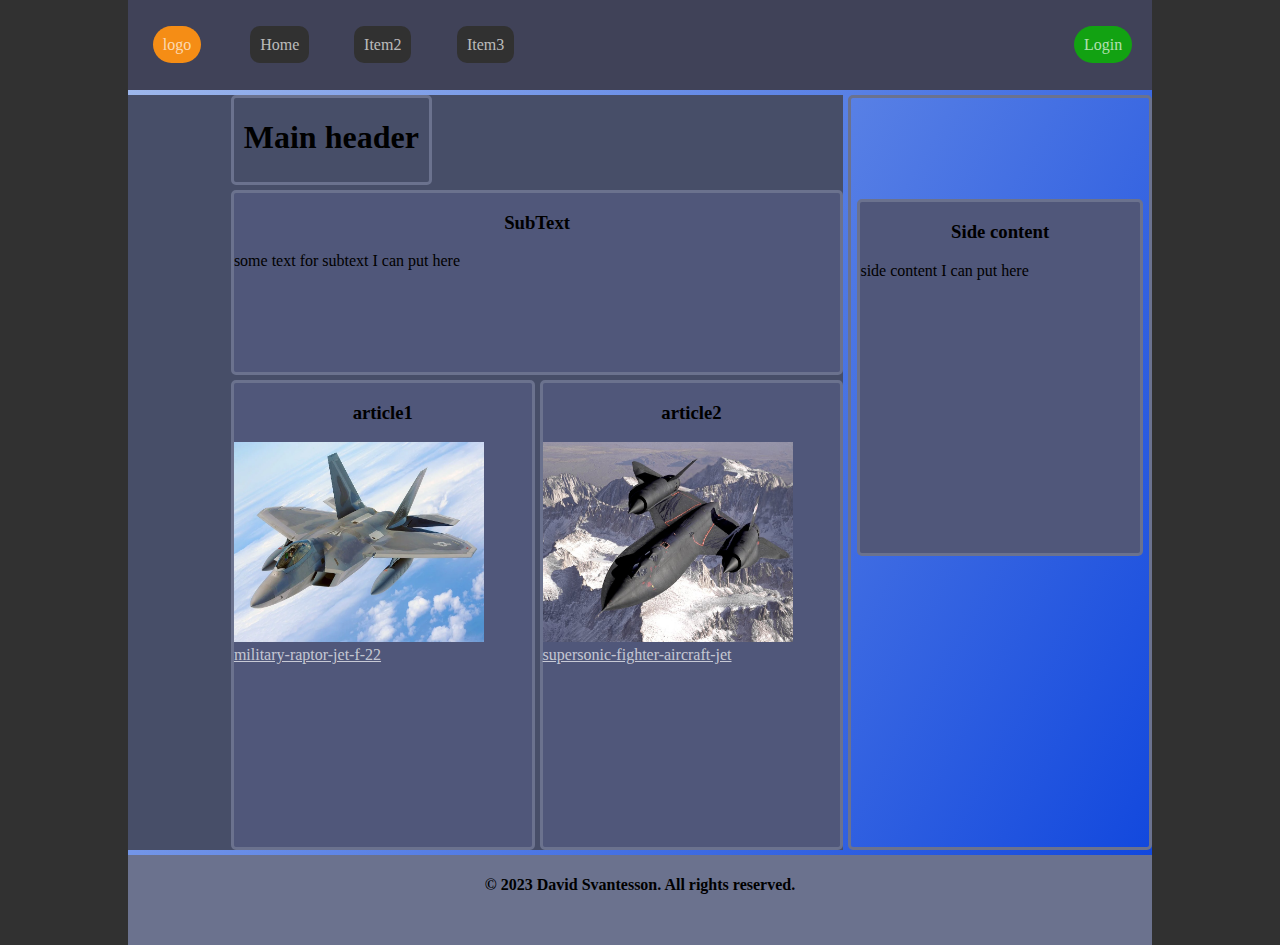
<file: index.html>
<!DOCTYPE html>
<html lang="en">
<head>
   <meta charset="UTF-8">
   <title>My First WebPage</title>
    <meta http-equiv="X-UA-Compatible" content="IE=edge">
    <meta name="viewport" content="width=device-width, initial-scale=1.0">
  <link rel="stylesheet" href="Style.css">
    
    
</head>
<div class="parent">
  <div class="div1-navbar"> </div>
  <div class="div2-logo"><a class="logo" href="https://dave5535.github.io/Html-CSS-Assignment/">logo</a> </div>
  <div class="div3-home"><a class="homepage" href="https://dave5535.github.io/Html-CSS-Assignment/">Home</a> </div>
  <div class="div4-item2"><a class="item2page" href="#menu-item2">Item2</a> </div>
  <div class="div5-item3"><a class="item3page" href="#menu-item3">Item3</a> </div>
  <div class="div6-login"><a class ="login" href="https://dave5535.github.io/Html-CSS-Assignment/Login.html">Login</a> </div>
  <div class="div7-body"> </div>
  <div class="div8-foter" style="text-align: center;"><h4>© 2023 David Svantesson. All rights reserved.</h4> </div>
  <div class="div9-MainHedder"><h1 style="text-align: center;">Main header</h1> </div>
  <div class="div9-5SubText"><h3 style="text-align: center;">SubText</h3> 
  some text for subtext I can put here
  </div>
    <div class="div10-Article1"><h3 style="text-align: center;">article1 </h3>
<img src="/Image/military-raptor-jet-f-22-airplane-40753.webp " alt="military-raptor-jet-f-22-airplane-40753" width="250" height="200">

<a href="https://www.military.com/equipment/f-22-raptor" style="text-decoration: underline;">military-raptor-jet-f-22</a>
    </div>
  <div class="div11Article2"><h3 style="text-align: center;">article2 </h3>
<img src="/Image/supersonic-fighter-aircraft-jet-jet-fighter-76959.jpeg" alt="supersonic-fighter-aircraft-jet-jet-fighter-76959"width="250" height="200">
<a href="https://en.wikipedia.org/wiki/Supersonic_aircraft#:~:text=Fighter%20jets%20are%20the%20most%20common%20example%20of,speeds%20above%20Mach%205%20are%20called%20hypersonic%20aircraft." style="text-decoration: underline;">supersonic-fighter-aircraft-jet</a>



  </div>
  <div class="div12-sideBar"> </div>
  <div class="div13-sideContent"><h3 style="text-align: center;">Side content</h3> 
  side content I can put here
  </div>
  </div>




</html>
</file>
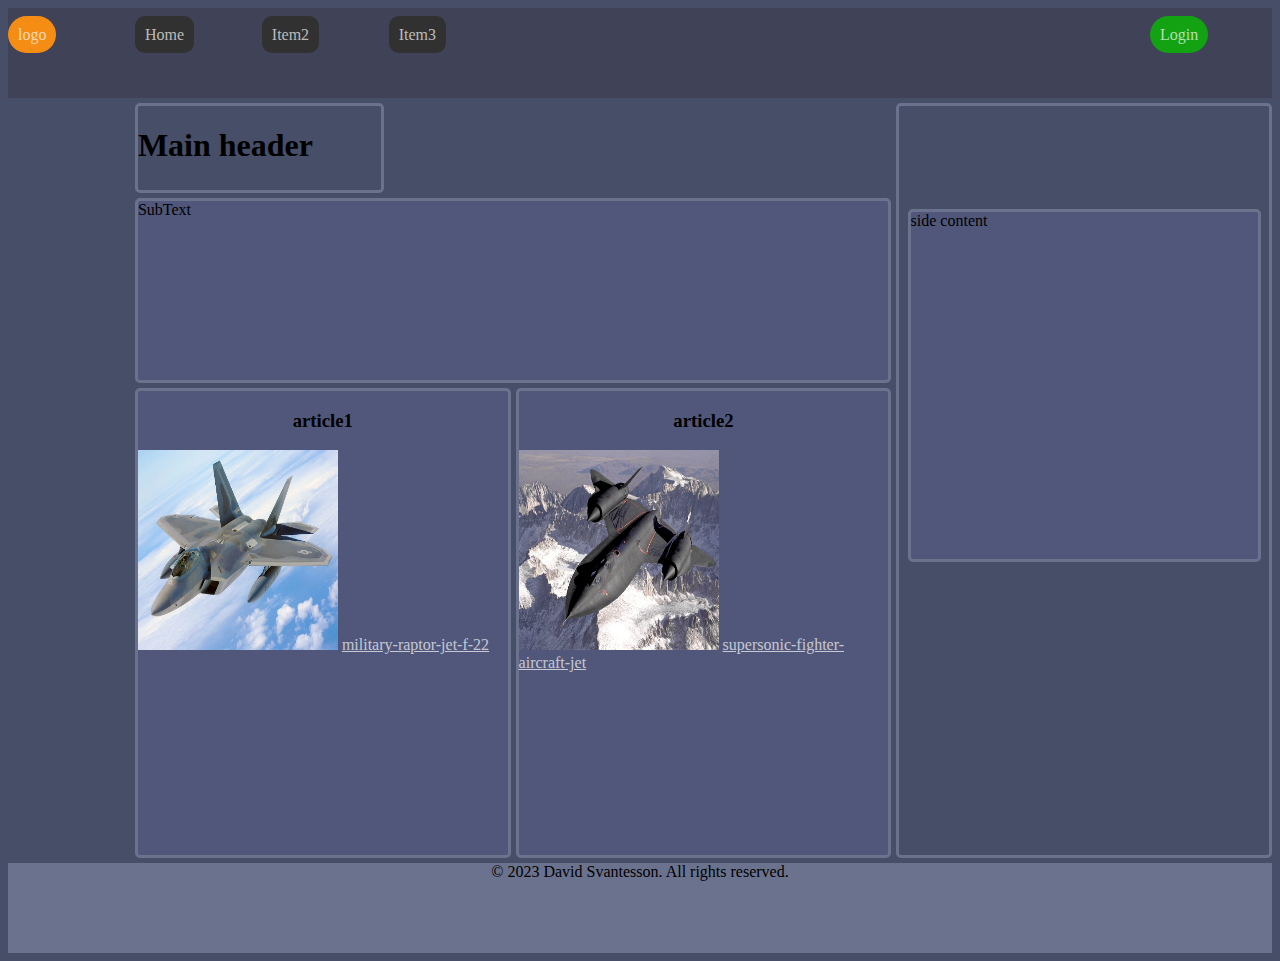
<file: WellcomePage/Index.html>
<!DOCTYPE html>
<html lang="en">
<head>
   <meta charset="UTF-8">
    <meta http-equiv="X-UA-Compatible" content="IE=edge">
    <meta name="viewport" content="width=device-width, initial-scale=1.0">
  <link rel="stylesheet" href="Style.css">
    <title>My First WebPage</title>
    
</head>
<div class="parent">
  <div class="div1-navbar"> </div>
  <div class="div2-logo"><a class="logo" href="http://127.0.0.1:5500/WellcomePage/">logo</a> </div>
  <div class="div3-home"><a class="homepage" href="http://127.0.0.1:5500/WellcomePage/">Home</a> </div>
  <div class="div4-item2"><a class="item2page" href="#menu-item2">Item2</a> </div>
  <div class="div5-item3"><a class="item3page" href="#menu-item3">Item3</a> </div>
  <div class="div6-login"><a class ="login" href="http://127.0.0.1:5500/LoginPage/Index.html">Login</a> </div>
  <div class="div7-body"> </div>
  <div class="div8-foter" style="text-align: center;">© 2023 David Svantesson. All rights reserved. </div>
  <div class="div9-MainHedder"><mainheader><h1>Main header</h1> </div>
  <div class="div9-5SubText"> SubText</div>
    <div class="div10-Article1"><h3 style="text-align: center;">article1 </h3>
<img src="/Image/military-raptor-jet-f-22-airplane-40753.webp " alt="military-raptor-jet-f-22-airplane-40753" width="200" height="200">

<a href="https://www.military.com/equipment/f-22-raptor" style="text-decoration: underline;">military-raptor-jet-f-22</a>
    </div>
  <div class="div11Article2"><h3 style="text-align: center;">article2 </h3>
<img src="/Image/supersonic-fighter-aircraft-jet-jet-fighter-76959.jpeg" alt="supersonic-fighter-aircraft-jet-jet-fighter-76959"width="200" height="200">
<a href="https://en.wikipedia.org/wiki/Supersonic_aircraft#:~:text=Fighter%20jets%20are%20the%20most%20common%20example%20of,speeds%20above%20Mach%205%20are%20called%20hypersonic%20aircraft." style="text-decoration: underline;">supersonic-fighter-aircraft-jet</a>



  </div>
  <div class="div12-sideBar"> </div>
  <div class="div13-sideContent">side content </div>
  </div>




</html>
</file>
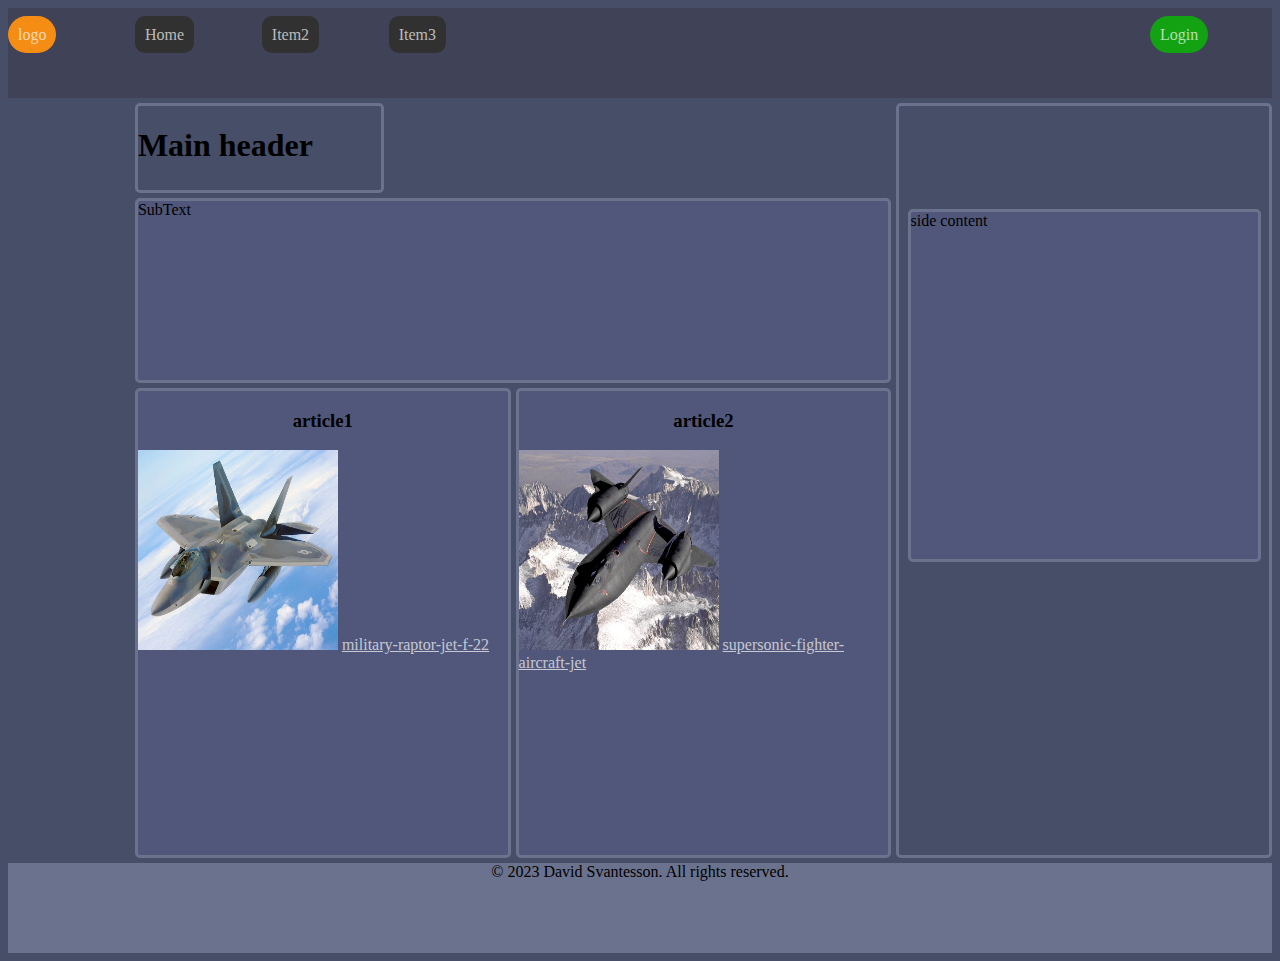
<file: WellcomePage/index.html>
<!DOCTYPE html>
<html lang="en">
<head>
   <meta charset="UTF-8">
    <meta http-equiv="X-UA-Compatible" content="IE=edge">
    <meta name="viewport" content="width=device-width, initial-scale=1.0">
  <link rel="stylesheet" href="Style.css">
    <title>My First WebPage</title>
    
</head>
<div class="parent">
  <div class="div1-navbar"> </div>
  <div class="div2-logo"><a class="logo" href="http://127.0.0.1:5500/WellcomePage/">logo</a> </div>
  <div class="div3-home"><a class="homepage" href="http://127.0.0.1:5500/WellcomePage/">Home</a> </div>
  <div class="div4-item2"><a class="item2page" href="#menu-item2">Item2</a> </div>
  <div class="div5-item3"><a class="item3page" href="#menu-item3">Item3</a> </div>
  <div class="div6-login"><a class ="login" href="http://127.0.0.1:5500/LoginPage/Index.html">Login</a> </div>
  <div class="div7-body"> </div>
  <div class="div8-foter" style="text-align: center;">© 2023 David Svantesson. All rights reserved. </div>
  <div class="div9-MainHedder"><mainheader><h1>Main header</h1> </div>
  <div class="div9-5SubText"> SubText</div>
    <div class="div10-Article1"><h3 style="text-align: center;">article1 </h3>
<img src="/Image/military-raptor-jet-f-22-airplane-40753.webp " alt="military-raptor-jet-f-22-airplane-40753" width="200" height="200">

<a href="https://www.military.com/equipment/f-22-raptor" style="text-decoration: underline;">military-raptor-jet-f-22</a>
    </div>
  <div class="div11Article2"><h3 style="text-align: center;">article2 </h3>
<img src="/Image/supersonic-fighter-aircraft-jet-jet-fighter-76959.jpeg" alt="supersonic-fighter-aircraft-jet-jet-fighter-76959"width="200" height="200">
<a href="https://en.wikipedia.org/wiki/Supersonic_aircraft#:~:text=Fighter%20jets%20are%20the%20most%20common%20example%20of,speeds%20above%20Mach%205%20are%20called%20hypersonic%20aircraft." style="text-decoration: underline;">supersonic-fighter-aircraft-jet</a>



  </div>
  <div class="div12-sideBar"> </div>
  <div class="div13-sideContent">side content </div>
  </div>




</html>
</file>
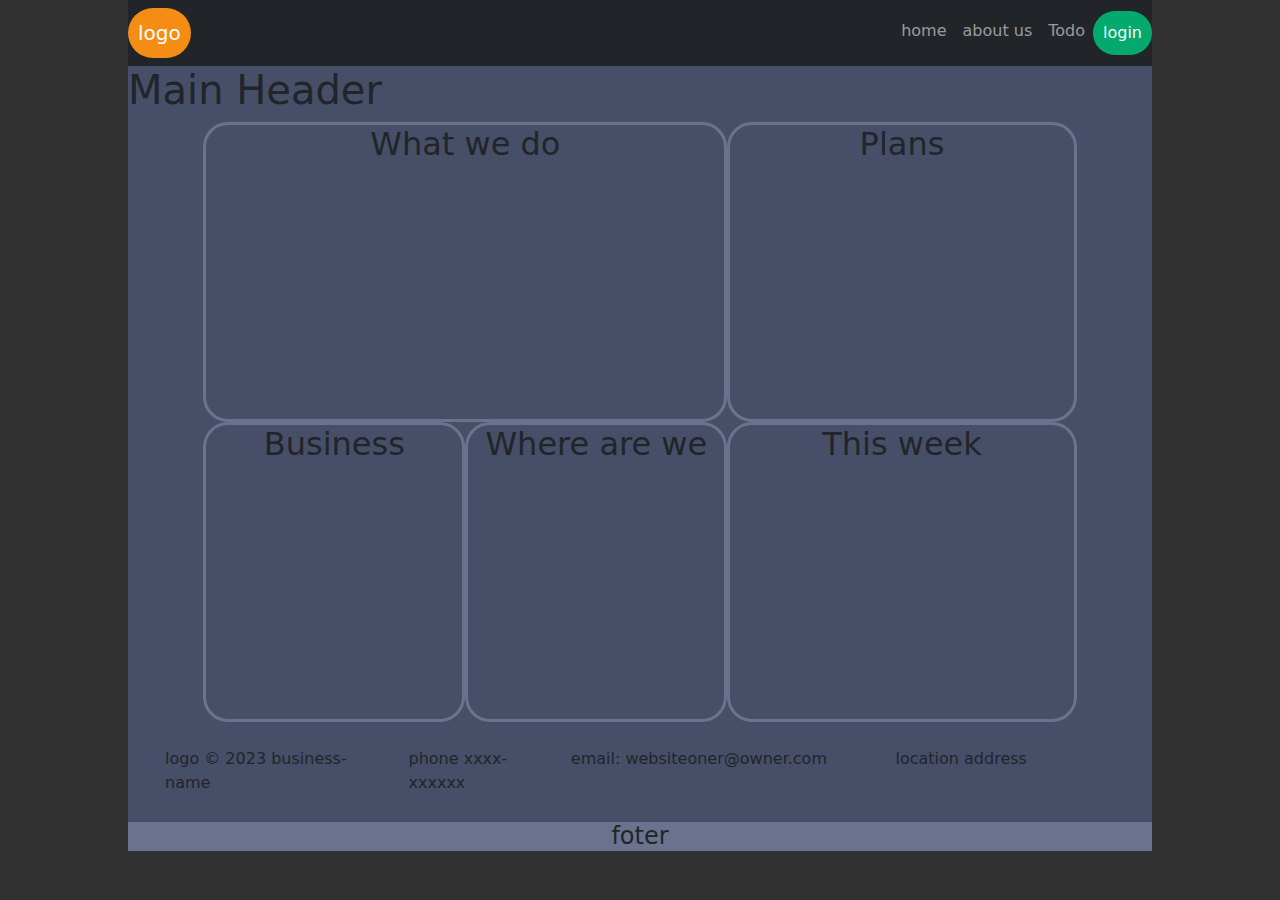
<file: abaoutus.html>
<!DOCTYPE html>
<html lang="en" style="background-color: #313131;">

<head>
    <meta charset="UTF-8">
    <meta http-equiv="X-UA-Compatible" content="IE=edge">
    <meta name="viewport" content="width=device-width, initial-scale=1.0">
    <link rel="stylesheet" href="	https://cdn.jsdelivr.net/npm/bootstrap@5.3.0-alpha1/dist/css/bootstrap.min.css">
    <title>Web-pagename/about_us</title>
</head>

<body style=" background-color: #474E68; width: 1024px; margin: auto;">
    <nav class="navbar navbar-expand-lg navbar-dark bg-dark">
        <a class="navbar-brand" href="https://dave5535.github.io/Html-CSS-Assignment/"
            style=" background-color: #f58d15; border-radius: 25px; padding: 10px 10px 10px 10px;">logo</a>

        <button class="navbar-toggler" type="button" data-bs-toggle="collapse" data-bs-target="#navbarNav"
            aria-controls="navbarNav" aria-expanded="false" aria-label="Toggle navigation">
            <span class="navbar-toggler-icon"></span>
        </button>
        <div class="collapse navbar-collapse" id="navbarNav">


            <ul class="navbar-nav ms-auto">

                <li class="nav-item">
                    <a class="nav-link" href="https://dave5535.github.io/Html-CSS-Assignment/">home</a>
                </li>
                <li class="nav-item">
                    <a class="nav-link" href="https://dave5535.github.io/Html-CSS-Assignment/abaoutus.html">about us </a>
                </li>
                <li class="nav-item">
                    <a class="nav-link" href="https://dave5535.github.io/Todo-List/">Todo </a>
                </li>

                <li class="nav-item">
                    <a class="nav-link" href="https://dave5535.github.io/Html-CSS-Assignment/Login.html"
                        style="color: aliceblue; background-color: #04AA6D; border-radius: 25px; padding: 10px 10px 10px 10px;">login
                    </a>
                </li>
            </ul>
        </div>
    </nav>

    <div class="row">
        <div class="col-12"> <h1>Main Header</h1></div>
    </div>

    <div class="row" style="height: 300px;">
        <div class="col-1"> </div>
        <div class="col-6" style="border-style:solid;border-color: #6B728E;border-radius: 25px;text-align: center;"> <h2>What we do</h2>
        
        </div>
        
        <div class="col-4" style="border-style:solid;border-color: #6B728E;border-radius: 25px; text-align: center"><h2>Plans</h2>
        
        </div>
        <div class="col-1"> </div>
    </div>

    <div class="row" style="height: 300px;">
        <div class="col-1"> </div>
        <div class="col-3" style="border-style:solid;border-color: #6B728E;border-radius: 25px;text-align: center"><h2>Business</h2>  </div>
        <div class="col-3" style="border-style:solid;border-color: #6B728E;border-radius: 25px;text-align: center"> <h2>Where are we</h2>  </div>
        <div class="col-4" style="border-style:solid;border-color: #6B728E;border-radius: 25px; text-align: center;"><h2>This week</h2></div>
        <div class="col-1"> </div>
    </div>
    <div class="row" style="height: 50px;margin: 25px;">
       
       <div class="col-3"> logo © 2023 business-name </div>
        <div class="col-2"> phone xxxx-xxxxxx </div>
        <div class="col-4"> email: websiteoner@owner.com  </div>
        <div class="col-2"> location address </div>
    </div>

    <div class="col-12 " style="background-color: #6B728E; text-align: center;">
        <h4>foter</h4>
    </div>


</body>

</html>
</file>
<file: Style.css>
html{
    background-color: #313131;
}
header{
  height: 80px;
 background-color: #888;
}
/*hole page aka defult if not changed*/
body{

 color: #000000;
  background-image: linear-gradient(120deg, #a2bbed, #0d44dd);
 width: 1024px;
 margin: auto;
}
a:link {
  color: rgba(255, 255, 255, 0.682);
  text-decoration: none;
}
a:visited {
  color: rgba(255, 255, 255, 0.682);
  text-decoration: none;
}
a:hover {
  color: rgba(255, 255, 255, 0.778);
  text-decoration: none;
}
a:active {
  color: rgba(255, 255, 255, 0.682);
  text-decoration: none;
}
 /*Grid template*/
 .parent {
  display: grid;
  grid-template-columns: repeat(10, 1fr);
  grid-template-rows: repeat(10, 1fr);
  grid-column-gap: 5px;
  grid-row-gap: 5px;
  }
  
  .div1-navbar{ grid-area: 1 / 1 / 2 / 11; 
    background-color: #404258;
    height: 90px;
  }
  .div2-logo { grid-area: 1 / 1 / 2 / 2; 
    margin: auto;
  }
  .div3-home  { grid-area: 1 / 2 / 2 / 3; 
    margin: auto;
  }
  .div4-item2 { grid-area: 1 / 3 / 2 / 4; 
    margin: auto;
  }
  .div5-item3 { grid-area: 1 / 4 / 2 / 5; 
    margin: auto;
  }
  .div6-login { grid-area: 1 / 10 / 2 / 11; 
    background-color: #404258;
    margin: auto;
  }
  .div7-body { grid-area: 2 / 1 / 10 / 8; 
    background-color: #474E68;
  }
  .div8-foter { grid-area: 10 / 1 / 11 / 11; 
    background-color: #6B728E;
  }

  .div9-MainHedder{ grid-area: 2 / 2 / 3 / 4; 
    border-style: solid;
    border-color: #6B728E;
    border-radius: 5px;
  }
  .div9-5SubText{ grid-area: 3 / 2 / 5 / 8; 
    background-color: #50577A;
    border-style: solid;
    border-color: #6B728E;
    border-radius: 5px;
  }
  .div10-Article1 { grid-area: 5 / 2 / 10 / 5;
    background-color: #50577A;
    border-style: solid;
    border-color: #6B728E;
    border-radius: 5px;
    
   }

  .div11Article2 { grid-area: 5 / 5 / 10 / 8; 
    background-color: #50577A;
    border-style:solid ;
    border-color: #6B728E;
    border-radius: 5px;
  }


  .div12-sideBar { grid-area: 2 / 8 / 10 / 11; 
   
   
    border-style: solid;
    border-color: #6B728E;
    border-radius: 5px;
  }
  .div13-sideContent { grid-area: 3 / 8 / 7 / 11; 
    background-color: #50577A;
    margin: 3%;
    border-style:solid ;
    border-color: #6B728E;
    border-radius: 5px;
  }
/*In Navbar*/
.logo{
  padding: 10px 10px 10px 10px;
  background-color: #f58d15;
  border-radius: 25px;
 }
.login{
  background-color: #12a212;
  padding: 10px 10px 10px 10px;
  border-radius: 25px;
border: #00a400;
  color: #ffffff;
 
 }

.homepage,.item2page,.item3page{
  padding: 10px 10px 10px 10px;
  background-color: #313131;
  border-radius: 10px;
}
</file>
<file: WellcomePage/Style.css>
header{
  height: 80px;
 background-color: #888;
}
/*hole page aka defult if not changed*/
body{

 color: #000000;
 background-color: #474E68;
}
a:link {
  color: rgba(255, 255, 255, 0.682);
  text-decoration: none;
}
a:visited {
  color: rgba(255, 255, 255, 0.682);
  text-decoration: none;
}
a:hover {
  color: rgba(255, 255, 255, 0.778);
  text-decoration: none;
}
a:active {
  color: rgba(255, 255, 255, 0.682);
  text-decoration: none;
}
 /*Grid template*/
 .parent {
  display: grid;
  grid-template-columns: repeat(10, 1fr);
  grid-template-rows: repeat(10, 1fr);
  grid-column-gap: 5px;
  grid-row-gap: 5px;
  }
  
  .div1-navbar{ grid-area: 1 / 1 / 2 / 11; 
    background-color: #404258;
    height: 90px;
  }
  .div2-logo { grid-area: 1 / 1 / 2 / 2; 
    margin-top: 15%;
  }
  .div3-home  { grid-area: 1 / 2 / 2 / 3; 
    margin-top: 15%;
  }
  .div4-item2 { grid-area: 1 / 3 / 2 / 4; 
    margin-top: 15%;
  }
  .div5-item3 { grid-area: 1 / 4 / 2 / 5; 
    margin-top: 15%;
  }
  .div6-login { grid-area: 1 / 10 / 2 / 11; 
    background-color: #404258;
    margin-top: 15%;
  }
  .div7-body { grid-area: 2 / 1 / 10 / 8; 
    background-color: #474E68;
  }
  .div8-foter { grid-area: 10 / 1 / 11 / 11; 
    background-color: #6B728E;
  }

  .div9-MainHedder{ grid-area: 2 / 2 / 3 / 4; 
    border-style: solid;
    border-color: #6B728E;
    border-radius: 5px;
  }
  .div9-5SubText{ grid-area: 3 / 2 / 5 / 8; 
    background-color: #50577A;
    border-style: solid;
    border-color: #6B728E;
    border-radius: 5px;
  }
  .div10-Article1 { grid-area: 5 / 2 / 10 / 5;
    background-color: #50577A;
    border-style: solid;
    border-color: #6B728E;
    border-radius: 5px;
    
   }

  .div11Article2 { grid-area: 5 / 5 / 10 / 8; 
    background-color: #50577A;
    border-style:solid ;
    border-color: #6B728E;
    border-radius: 5px;
  }


  .div12-sideBar { grid-area: 2 / 8 / 10 / 11; 
   
   
    border-style: solid;
    border-color: #6B728E;
    border-radius: 5px;
  }
  .div13-sideContent { grid-area: 3 / 8 / 7 / 11; 
    background-color: #50577A;
    margin: 3%;
    border-style:solid ;
    border-color: #6B728E;
    border-radius: 5px;
  }
/*In Navbar*/
.logo{
  padding: 10px 10px 10px 10px;
  background-color: #f58d15;
  border-radius: 25px;
 }
.login{
  background-color: #12a212;
  padding: 10px 10px 10px 10px;
  border-radius: 25px;
border: #00a400;
  color: #ffffff;
 
 }

.homepage,.item2page,.item3page{
  padding: 10px 10px 10px 10px;
  background-color: #313131;
  border-radius: 10px;
}
</file>
